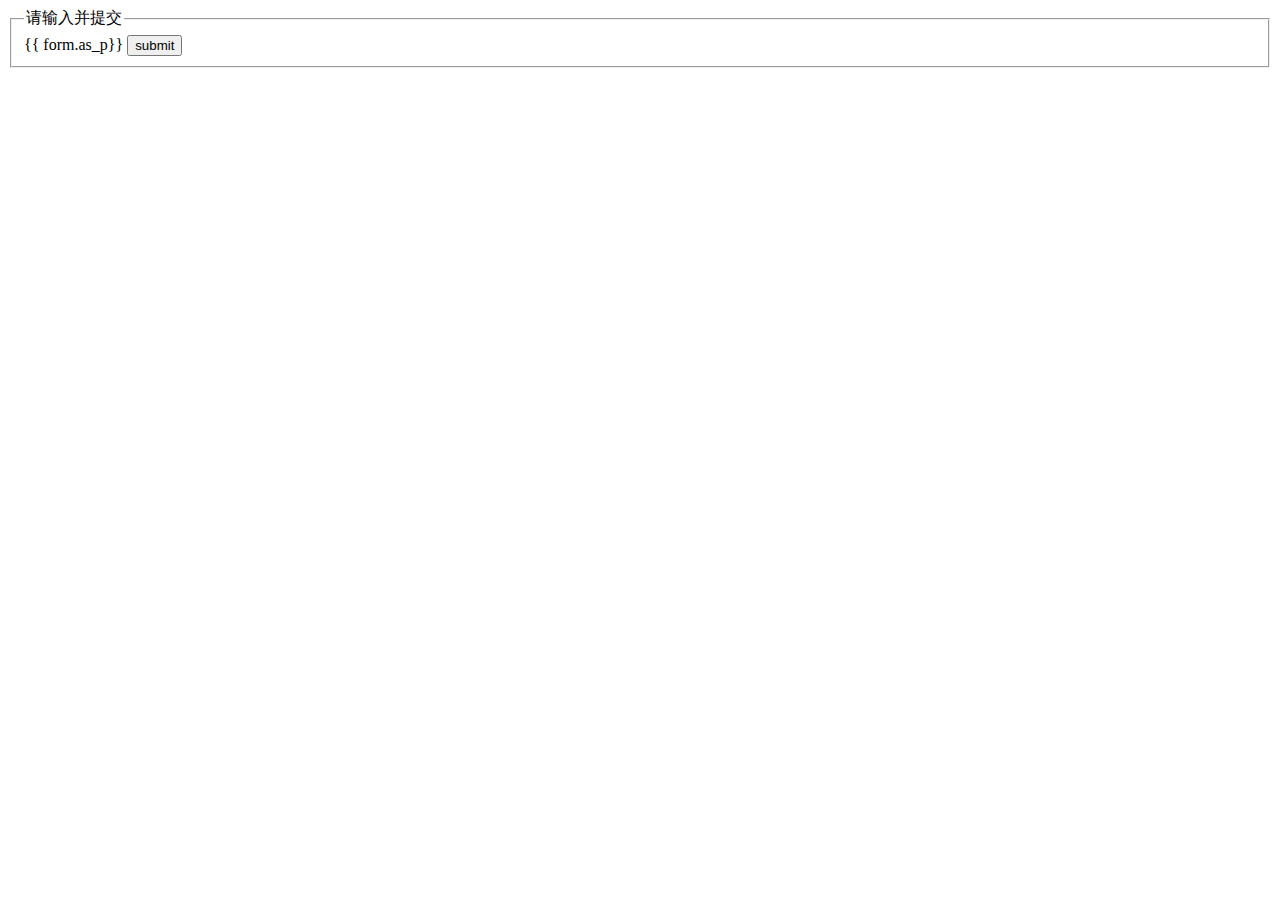
<file: myproject/myapp/templates/myapp/moments_input.html>
<! DOCTYPE html>
<html>
    <head>
        <title>消息录入界面</title>
    </head>
    <body>
        <form action="?" method="POST">
            <fieldset>
                <legend>请输入并提交</legend>
                {{ form.as_p}}
                <input type="submit" value="submit" />
            </fieldset>
        </form>
    </body>
</html>
</file>
